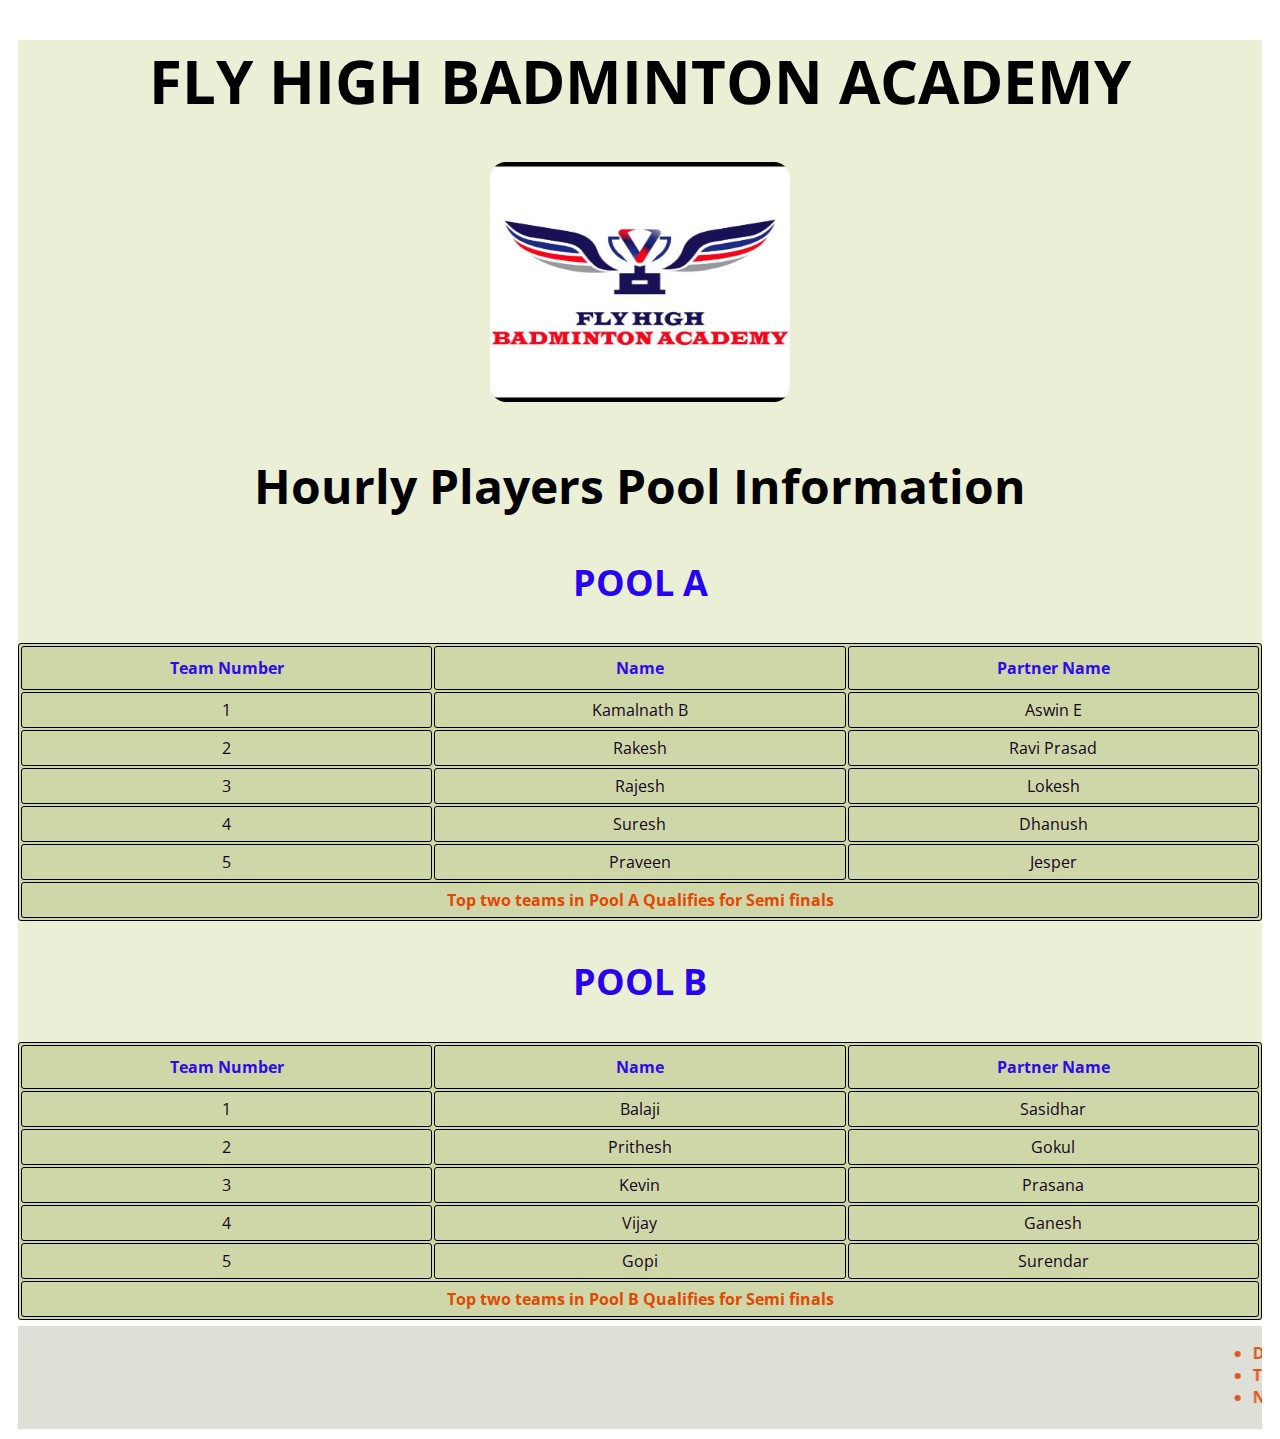
<file: Project 3 Badminton Tournamnet Fixtures/index.html>
<!DOCTYPE html>
<html lang="en">
  <head>
    <meta charset="UTF-8" />
    <meta name="viewport" content="width=device-width, initial-scale=1.0" />
    <title>Fly High Baminton - Hourly players Tournament</title>
    <link rel="stylesheet" href="Styles/styles.css" />
    <link rel="preconnect" href="https://fonts.googleapis.com" />
    <link rel="preconnect" href="https://fonts.gstatic.com" crossorigin />
    <link
      href="https://fonts.googleapis.com/css2?family=Open+Sans:ital,wght@0,300..800;1,300..800&display=swap"
      rel="stylesheet"
    />
  </head>
  <body>
    <header>
      <h1>FLY HIGH BADMINTON ACADEMY</h1>
      <p><img src="Images/FlyHighLogo.jpg"></p>
      <h2>Hourly Players Pool Information</h2>
      <div>
        <table class="center">
            <p>POOL A</p>
          <thead>
            <tr>
              <th>Team Number</th>
              <th>Name</th>
              <th>Partner Name</th>
            </tr>
          </thead>
          <tbody>
            <tr>
              <td>1</td>
              <td>Kamalnath B</td>
              <td>Aswin E</td>
            </tr>
            <tr>
              <td>2</td>
              <td>Rakesh</td>
              <td>Ravi Prasad</td>
            </tr>
            <tr>
              <td>3</td>
              <td>Rajesh</td>
              <td>Lokesh</td>
            </tr>
            <tr>
              <td>4</td>
              <td>Suresh</td>
              <td>Dhanush</td>
            </tr>
            <tr>
              <td>5</td>
              <td>Praveen</td>
              <td>Jesper</td>
            </tr>
          </tbody>
          <tfoot>
            <td colspan="3"><strong>Top two teams in Pool A Qualifies for Semi finals</strong></td>
          </tfoot>
        </table>
      </div>

      <div>
        <table class="center">
            <p>POOL B</p>
          <thead>
            <tr>
              <th>Team Number</th>
              <th>Name</th>
              <th>Partner Name</th>
            </tr>
          </thead>
          <tbody>
            <tr>
              <td>1</td>
              <td>Balaji</td>
              <td>Sasidhar</td>
            </tr>
            <tr>
              <td>2</td>
              <td>Prithesh</td>
              <td>Gokul</td>
            </tr>
            <tr>
              <td>3</td>
              <td>Kevin</td>
              <td>Prasana</td>
            </tr>
            <tr>
              <td>4</td>
              <td>Vijay</td>
              <td>Ganesh</td>
            </tr>
            <tr>
              <td>5</td>
              <td>Gopi</td>
              <td>Surendar</td>
            </tr>
          </tbody>
          <tfoot>
            <td colspan="3"><strong>Top two teams in Pool B Qualifies for Semi finals</strong></td>
          </tfoot>
        </table>
      </div>
    </header>
    <footer>
        <marquee>
      <ul>
        <li>Date: October 2, 2024</li>
        <li>Time: 5 PM IST</li>
        <li>Note: Fixture will be shared on October 1</li>
      </ul>
    </marquee>
    </footer>
  </body>
</html>
</file>
<file: Project 3 Badminton Tournamnet Fixtures/Styles/styles.css>
header{
    font-family: "Open Sans", sans-serif;
    background-color: rgb(235, 239, 214);
    margin: 18px 10px 0 10px;
}

img{
    width: 300px;
    height:240px;
    border: 10px;
    border-radius: 16px;
}

h1{
    font-size: 60px;
}

h2{
    font-size: 48px;
}

h1,h2{
    text-align: center;
}

table.center {
    margin-left: auto;
    margin-right: auto;
  }

thead{
    color: rgb(45, 11, 234);
}

tbody{
    color: rgb(20, 5, 24);
    vertical-align: bottom;
}

tfoot{
    color: rgb(226, 71, 5);
    margin: 0 0 0 30px;
}

table{
    background-color: rgb(207, 215, 168);
    width: auto;
}

table, th, td {
    border: 1px solid black;
    border-radius: 3px;
  }

 tr{
    height: auto;
  }

  th{
    width: 10%;
    padding: 10px;
  }

  td{
    text-align: center;
    padding: 6px;
  }

p{
    text-align: center;
    color: rgb(38, 2, 241);
    font-weight: bolder;
    font-size: 36px;
}

tr:hover {background-color: rgb(40, 125, 237);}


footer{
    font-family: "Open Sans", sans-serif;
    background-color: rgb(222, 224, 215);
    color: rgb(226, 85, 24);
    font-weight: bolder;
    margin: 6px 10px 10px 10px;
}
</file>
